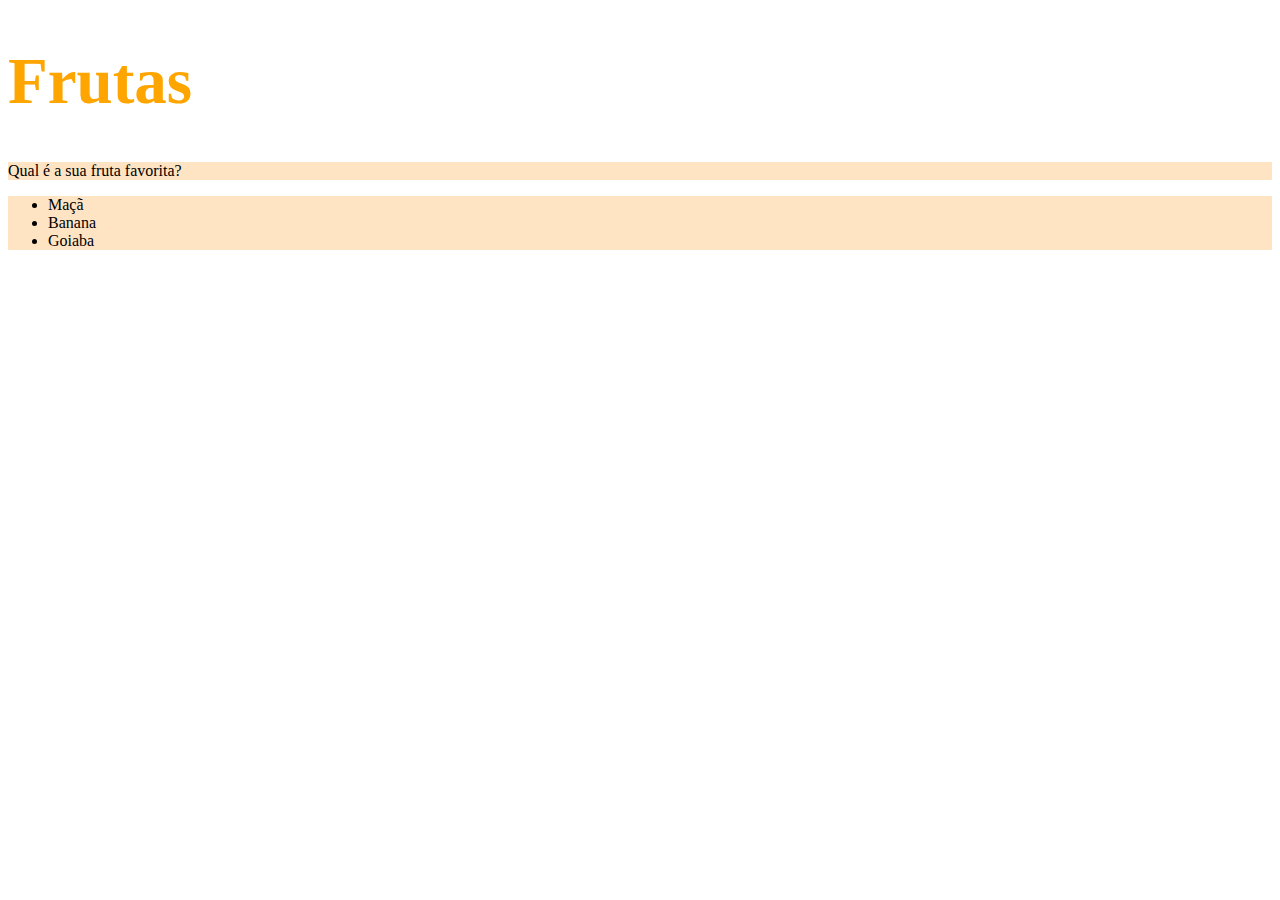
<file: fundamentos/secao-3-intro-html-css/dia-2-html-css-primeirospassosscss/index.html>
<!DOCTYPE html>
<html lang="pt-br">
  <head>
    <meta charset="UTF-8">
    <title>HTML</title>
    <style>
        h1 {
            font-size: 65px;
            color: orange;
        }
        ul {
            background-color: aqua;
        }
        .teste {
            background-color: bisque;
        }
    </style>
  </head>
  <body>
    <h1>Frutas </h1> 
    <p class="teste">Qual é a sua fruta favorita?</p>
    <ul class="teste">
      <li>Maçã</li>
      <li>Banana</li>
      <li>Goiaba</li>
    </ul>
  </body>
</html>
</file>
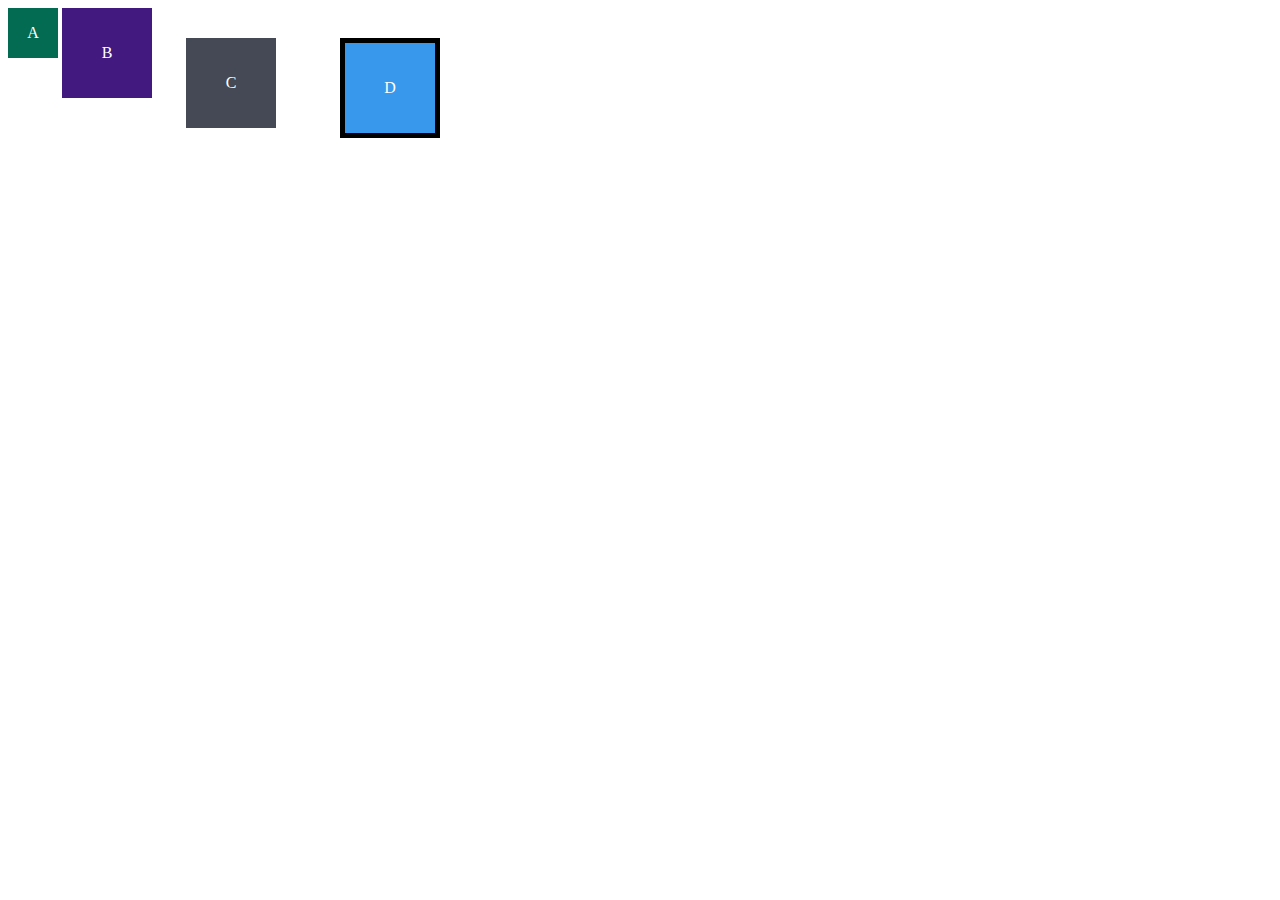
<file: fundamentos/secao-3-intro-html-css/dia-3-html-css-seletores-posicionamento/index.html>
<!DOCTYPE html>
<html lang="pt-br">
<head>
  <meta charset="UTF-8">
  <meta name="viewport" content="width=device-width, initial-scale=1.0">
  <title>Exercício: box model</title>
  <link rel="stylesheet" href="style.css">
</head>
<body>
  <div class="caixa width-and-height" style="background: #036b52">A</div>
  <div class="caixa width-and-height padding" style="background: #41197f;">B</div>
  <div class="caixa width-and-height padding margin" style="background: #444955">C</div>
  <div class="caixa width-and-height padding margin border" style="background: #3898EC">D</div>
</body>
</html>
</file>
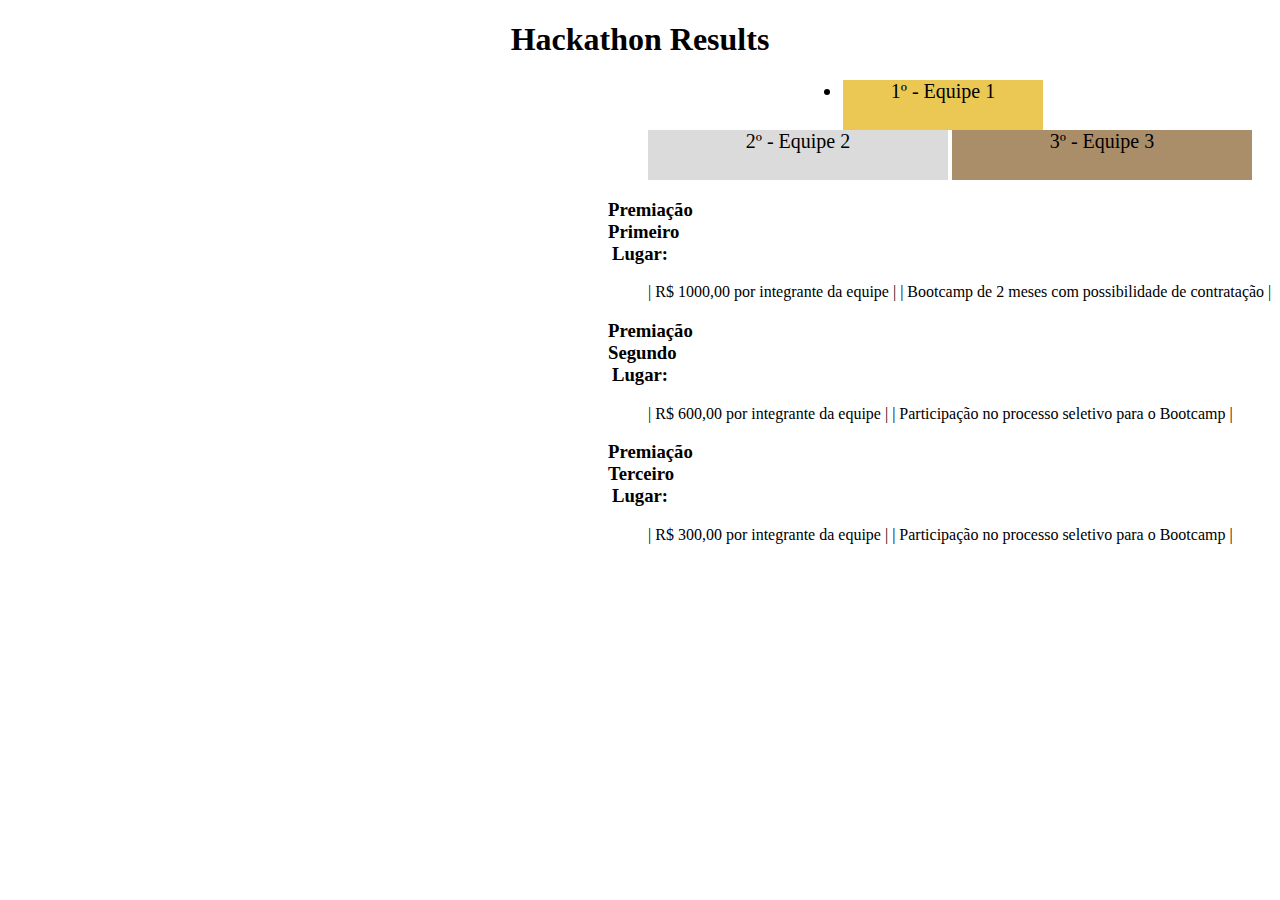
<file: fundamentos/secao-3-intro-html-css/dia-4-html-css-html-semantico/index.html>
<!DOCTYPE html>
<html lang="pt">
  <head>
    <meta charset="UTF-8">
    <meta name="viewport" content="width=device-width, initial-scale=1.0">
    <title>Ranking</title>
    <link rel="stylesheet" href="style.css">
  </head>
  <body>
    <header>
      <h1>Hackathon Results</h1>
    </header>
    <section>
      <ul class="podio">
        <li class="first">1º - Equipe 1</li>
        <li class="second">2º - Equipe 2</li>
        <li class="third">3º - Equipe 3</li>
      </ul>
    </section>
    <section class="posicao">
      <h3>Premiação Primeiro Lugar:</h3>
      <ul class="premio">
        <li>| R$ 1000,00 por integrante da equipe |</li> 
        <li>| Bootcamp de 2 meses com possibilidade de contratação |</li>
      </ul>
      <h3>Premiação Segundo Lugar:</h3>
      <ul class="premio">
        <li>| R$ 600,00 por integrante da equipe |</li>
        <li>| Participação no processo seletivo para o Bootcamp |</li>
      </ul>
      <h3>Premiação Terceiro Lugar:</h3>
      <ul class="premio">
        <li>| R$ 300,00 por integrante da equipe |</li>
        <li>| Participação no processo seletivo para o Bootcamp |</li>
      </ul>
    </section>
  </body>
</html>
</file>
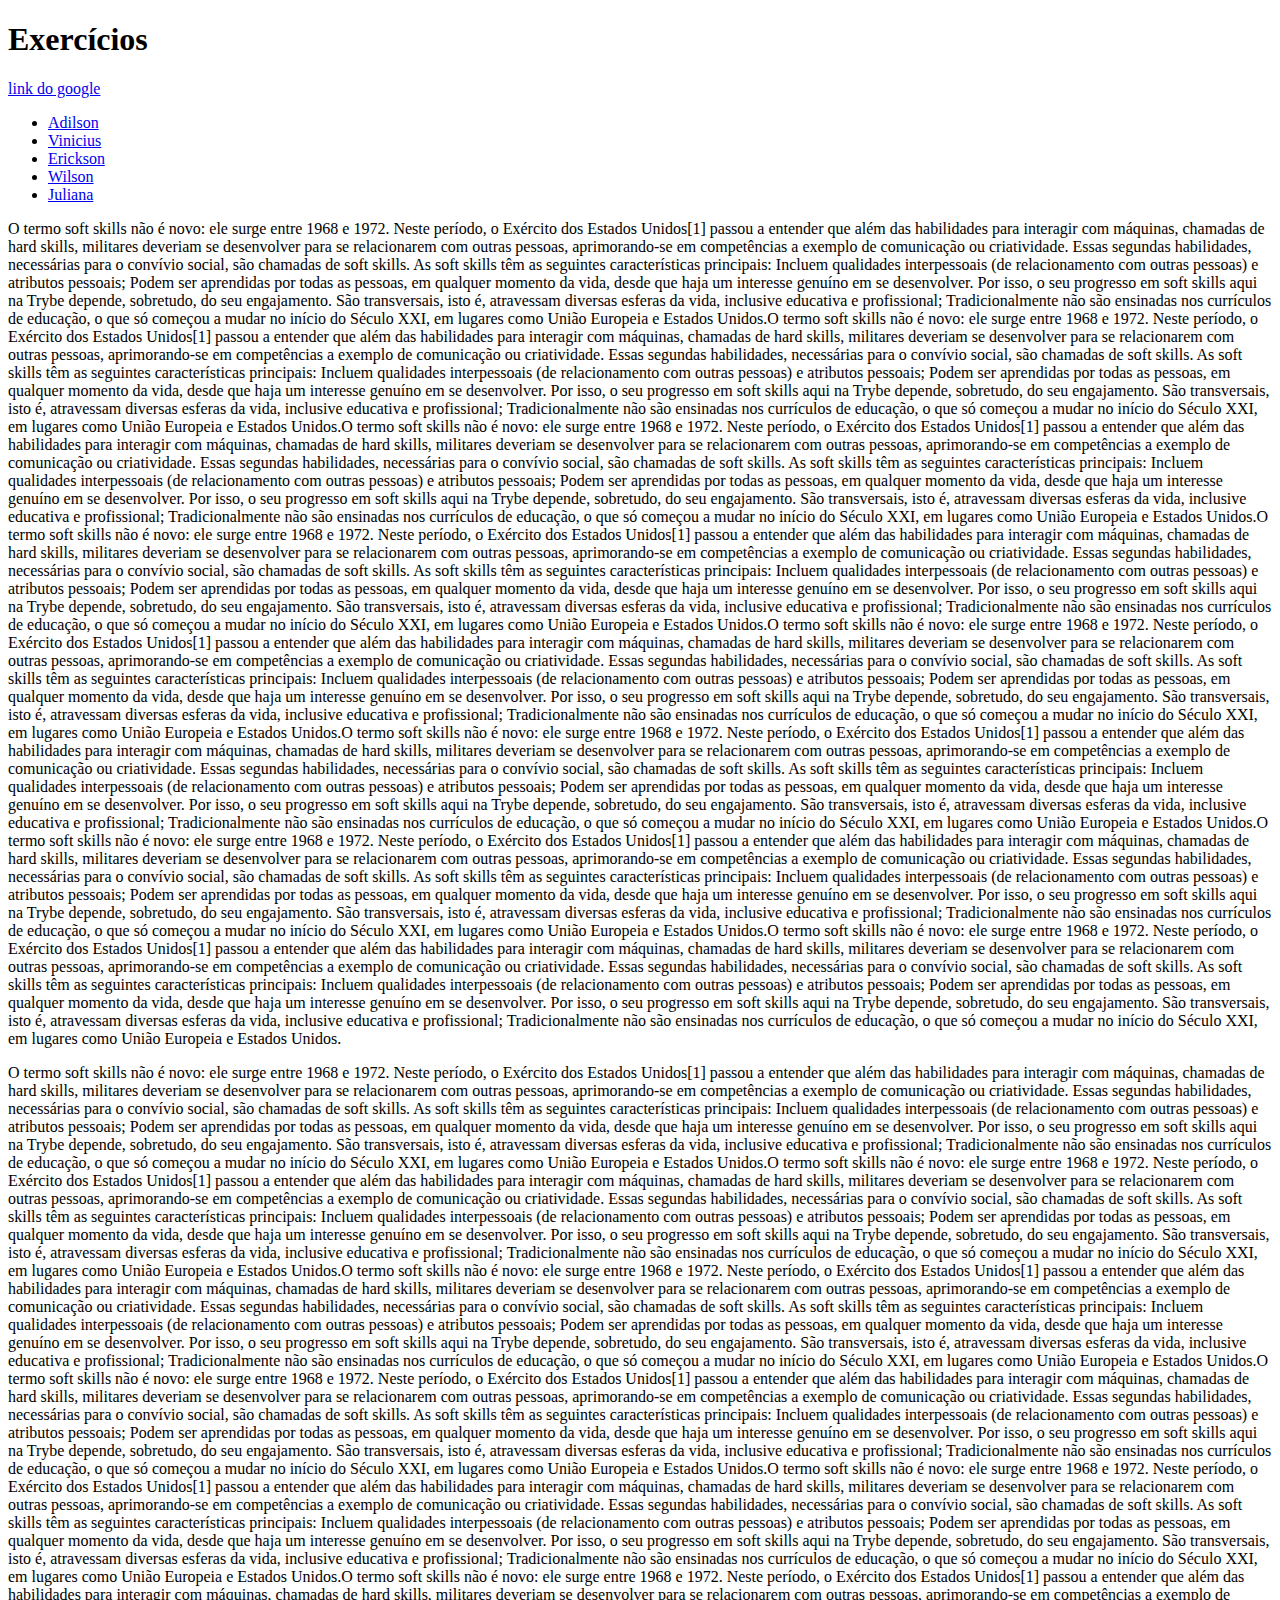
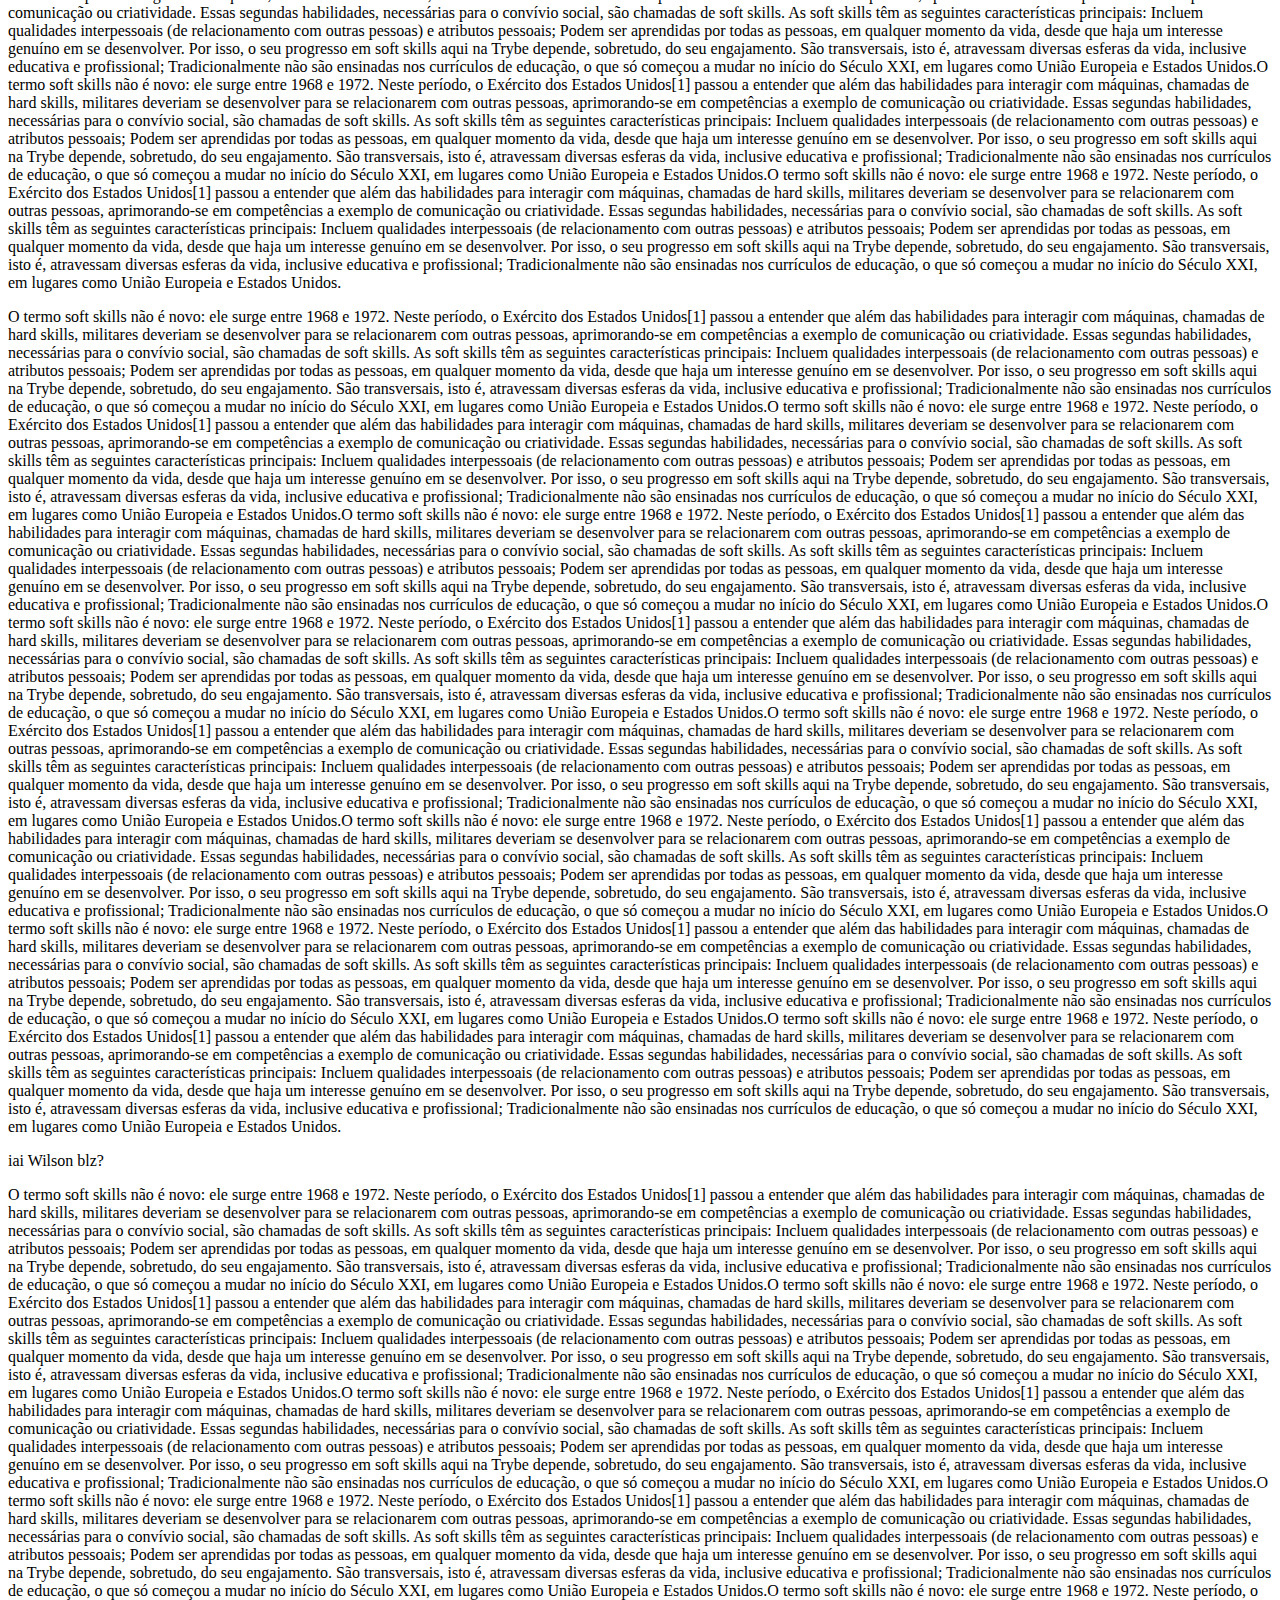
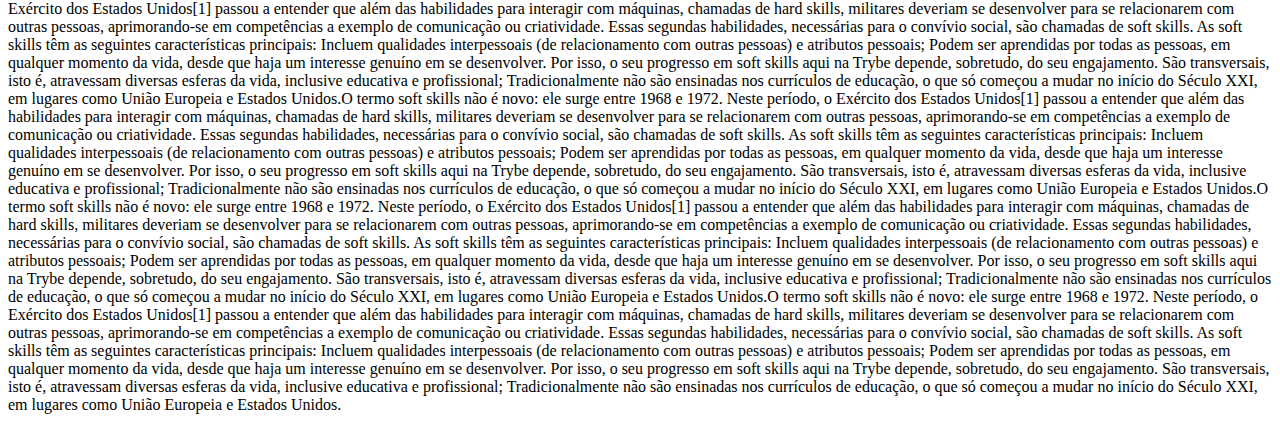
<file: fundamentos/secao-3-intro-html-css/dia-1-html-css-estruturas-de-pagina/index1.html>
<!DOCTYPE html>
<html lang="pt-br">
  <head>
    <meta charset="UTF-8">
    <title>HTML</title>
  </head>
  <body>
    <h1>Exercícios</h1>
    <a href="https://www.google.com/" target="_blank">link do google</a>
      <ul>
        <li><a href="#n1">Adilson</a></li>
        <li><a href="#n2">Vinicius</a></li>
        <li><a href="#n3">Erickson</a></li>
        <li><a href="#n4">Wilson</a></li>
        <li><a href="#n5">Juliana</a></li>
      </ul>
      <p id="n1">O termo soft skills não é novo: ele surge entre 1968 e 1972. Neste período, o Exército dos Estados Unidos[1] passou a entender que além das habilidades para interagir com máquinas, chamadas de hard skills, militares deveriam se desenvolver para se relacionarem com outras pessoas, aprimorando-se em competências a exemplo de comunicação ou criatividade. Essas segundas habilidades, necessárias para o convívio social, são chamadas de soft skills. As soft skills têm as seguintes características principais: Incluem qualidades interpessoais (de relacionamento com outras pessoas) e atributos pessoais; Podem ser aprendidas por todas as pessoas, em qualquer momento da vida, desde que haja um interesse genuíno em se desenvolver. Por isso, o seu progresso em soft skills aqui na Trybe depende, sobretudo, do seu engajamento. São transversais, isto é, atravessam diversas esferas da vida, inclusive educativa e profissional; Tradicionalmente não são ensinadas nos currículos de educação, o que só começou a mudar no início do Século XXI, em lugares como União Europeia e Estados Unidos.O termo soft skills não é novo: ele surge entre 1968 e 1972. Neste período, o Exército dos Estados Unidos[1] passou a entender que além das habilidades para interagir com máquinas, chamadas de hard skills, militares deveriam se desenvolver para se relacionarem com outras pessoas, aprimorando-se em competências a exemplo de comunicação ou criatividade. Essas segundas habilidades, necessárias para o convívio social, são chamadas de soft skills. As soft skills têm as seguintes características principais: Incluem qualidades interpessoais (de relacionamento com outras pessoas) e atributos pessoais; Podem ser aprendidas por todas as pessoas, em qualquer momento da vida, desde que haja um interesse genuíno em se desenvolver. Por isso, o seu progresso em soft skills aqui na Trybe depende, sobretudo, do seu engajamento. São transversais, isto é, atravessam diversas esferas da vida, inclusive educativa e profissional; Tradicionalmente não são ensinadas nos currículos de educação, o que só começou a mudar no início do Século XXI, em lugares como União Europeia e Estados Unidos.O termo soft skills não é novo: ele surge entre 1968 e 1972. Neste período, o Exército dos Estados Unidos[1] passou a entender que além das habilidades para interagir com máquinas, chamadas de hard skills, militares deveriam se desenvolver para se relacionarem com outras pessoas, aprimorando-se em competências a exemplo de comunicação ou criatividade. Essas segundas habilidades, necessárias para o convívio social, são chamadas de soft skills. As soft skills têm as seguintes características principais: Incluem qualidades interpessoais (de relacionamento com outras pessoas) e atributos pessoais; Podem ser aprendidas por todas as pessoas, em qualquer momento da vida, desde que haja um interesse genuíno em se desenvolver. Por isso, o seu progresso em soft skills aqui na Trybe depende, sobretudo, do seu engajamento. São transversais, isto é, atravessam diversas esferas da vida, inclusive educativa e profissional; Tradicionalmente não são ensinadas nos currículos de educação, o que só começou a mudar no início do Século XXI, em lugares como União Europeia e Estados Unidos.O termo soft skills não é novo: ele surge entre 1968 e 1972. Neste período, o Exército dos Estados Unidos[1] passou a entender que além das habilidades para interagir com máquinas, chamadas de hard skills, militares deveriam se desenvolver para se relacionarem com outras pessoas, aprimorando-se em competências a exemplo de comunicação ou criatividade. Essas segundas habilidades, necessárias para o convívio social, são chamadas de soft skills. As soft skills têm as seguintes características principais: Incluem qualidades interpessoais (de relacionamento com outras pessoas) e atributos pessoais; Podem ser aprendidas por todas as pessoas, em qualquer momento da vida, desde que haja um interesse genuíno em se desenvolver. Por isso, o seu progresso em soft skills aqui na Trybe depende, sobretudo, do seu engajamento. São transversais, isto é, atravessam diversas esferas da vida, inclusive educativa e profissional; Tradicionalmente não são ensinadas nos currículos de educação, o que só começou a mudar no início do Século XXI, em lugares como União Europeia e Estados Unidos.O termo soft skills não é novo: ele surge entre 1968 e 1972. Neste período, o Exército dos Estados Unidos[1] passou a entender que além das habilidades para interagir com máquinas, chamadas de hard skills, militares deveriam se desenvolver para se relacionarem com outras pessoas, aprimorando-se em competências a exemplo de comunicação ou criatividade. Essas segundas habilidades, necessárias para o convívio social, são chamadas de soft skills. As soft skills têm as seguintes características principais: Incluem qualidades interpessoais (de relacionamento com outras pessoas) e atributos pessoais; Podem ser aprendidas por todas as pessoas, em qualquer momento da vida, desde que haja um interesse genuíno em se desenvolver. Por isso, o seu progresso em soft skills aqui na Trybe depende, sobretudo, do seu engajamento. São transversais, isto é, atravessam diversas esferas da vida, inclusive educativa e profissional; Tradicionalmente não são ensinadas nos currículos de educação, o que só começou a mudar no início do Século XXI, em lugares como União Europeia e Estados Unidos.O termo soft skills não é novo: ele surge entre 1968 e 1972. Neste período, o Exército dos Estados Unidos[1] passou a entender que além das habilidades para interagir com máquinas, chamadas de hard skills, militares deveriam se desenvolver para se relacionarem com outras pessoas, aprimorando-se em competências a exemplo de comunicação ou criatividade. Essas segundas habilidades, necessárias para o convívio social, são chamadas de soft skills. As soft skills têm as seguintes características principais: Incluem qualidades interpessoais (de relacionamento com outras pessoas) e atributos pessoais; Podem ser aprendidas por todas as pessoas, em qualquer momento da vida, desde que haja um interesse genuíno em se desenvolver. Por isso, o seu progresso em soft skills aqui na Trybe depende, sobretudo, do seu engajamento. São transversais, isto é, atravessam diversas esferas da vida, inclusive educativa e profissional; Tradicionalmente não são ensinadas nos currículos de educação, o que só começou a mudar no início do Século XXI, em lugares como União Europeia e Estados Unidos.O termo soft skills não é novo: ele surge entre 1968 e 1972. Neste período, o Exército dos Estados Unidos[1] passou a entender que além das habilidades para interagir com máquinas, chamadas de hard skills, militares deveriam se desenvolver para se relacionarem com outras pessoas, aprimorando-se em competências a exemplo de comunicação ou criatividade. Essas segundas habilidades, necessárias para o convívio social, são chamadas de soft skills. As soft skills têm as seguintes características principais: Incluem qualidades interpessoais (de relacionamento com outras pessoas) e atributos pessoais; Podem ser aprendidas por todas as pessoas, em qualquer momento da vida, desde que haja um interesse genuíno em se desenvolver. Por isso, o seu progresso em soft skills aqui na Trybe depende, sobretudo, do seu engajamento. São transversais, isto é, atravessam diversas esferas da vida, inclusive educativa e profissional; Tradicionalmente não são ensinadas nos currículos de educação, o que só começou a mudar no início do Século XXI, em lugares como União Europeia e Estados Unidos.O termo soft skills não é novo: ele surge entre 1968 e 1972. Neste período, o Exército dos Estados Unidos[1] passou a entender que além das habilidades para interagir com máquinas, chamadas de hard skills, militares deveriam se desenvolver para se relacionarem com outras pessoas, aprimorando-se em competências a exemplo de comunicação ou criatividade. Essas segundas habilidades, necessárias para o convívio social, são chamadas de soft skills. As soft skills têm as seguintes características principais: Incluem qualidades interpessoais (de relacionamento com outras pessoas) e atributos pessoais; Podem ser aprendidas por todas as pessoas, em qualquer momento da vida, desde que haja um interesse genuíno em se desenvolver. Por isso, o seu progresso em soft skills aqui na Trybe depende, sobretudo, do seu engajamento. São transversais, isto é, atravessam diversas esferas da vida, inclusive educativa e profissional; Tradicionalmente não são ensinadas nos currículos de educação, o que só começou a mudar no início do Século XXI, em lugares como União Europeia e Estados Unidos.</p>
      <p id="n2">O termo soft skills não é novo: ele surge entre 1968 e 1972. Neste período, o Exército dos Estados Unidos[1] passou a entender que além das habilidades para interagir com máquinas, chamadas de hard skills, militares deveriam se desenvolver para se relacionarem com outras pessoas, aprimorando-se em competências a exemplo de comunicação ou criatividade. Essas segundas habilidades, necessárias para o convívio social, são chamadas de soft skills. As soft skills têm as seguintes características principais: Incluem qualidades interpessoais (de relacionamento com outras pessoas) e atributos pessoais; Podem ser aprendidas por todas as pessoas, em qualquer momento da vida, desde que haja um interesse genuíno em se desenvolver. Por isso, o seu progresso em soft skills aqui na Trybe depende, sobretudo, do seu engajamento. São transversais, isto é, atravessam diversas esferas da vida, inclusive educativa e profissional; Tradicionalmente não são ensinadas nos currículos de educação, o que só começou a mudar no início do Século XXI, em lugares como União Europeia e Estados Unidos.O termo soft skills não é novo: ele surge entre 1968 e 1972. Neste período, o Exército dos Estados Unidos[1] passou a entender que além das habilidades para interagir com máquinas, chamadas de hard skills, militares deveriam se desenvolver para se relacionarem com outras pessoas, aprimorando-se em competências a exemplo de comunicação ou criatividade. Essas segundas habilidades, necessárias para o convívio social, são chamadas de soft skills. As soft skills têm as seguintes características principais: Incluem qualidades interpessoais (de relacionamento com outras pessoas) e atributos pessoais; Podem ser aprendidas por todas as pessoas, em qualquer momento da vida, desde que haja um interesse genuíno em se desenvolver. Por isso, o seu progresso em soft skills aqui na Trybe depende, sobretudo, do seu engajamento. São transversais, isto é, atravessam diversas esferas da vida, inclusive educativa e profissional; Tradicionalmente não são ensinadas nos currículos de educação, o que só começou a mudar no início do Século XXI, em lugares como União Europeia e Estados Unidos.O termo soft skills não é novo: ele surge entre 1968 e 1972. Neste período, o Exército dos Estados Unidos[1] passou a entender que além das habilidades para interagir com máquinas, chamadas de hard skills, militares deveriam se desenvolver para se relacionarem com outras pessoas, aprimorando-se em competências a exemplo de comunicação ou criatividade. Essas segundas habilidades, necessárias para o convívio social, são chamadas de soft skills. As soft skills têm as seguintes características principais: Incluem qualidades interpessoais (de relacionamento com outras pessoas) e atributos pessoais; Podem ser aprendidas por todas as pessoas, em qualquer momento da vida, desde que haja um interesse genuíno em se desenvolver. Por isso, o seu progresso em soft skills aqui na Trybe depende, sobretudo, do seu engajamento. São transversais, isto é, atravessam diversas esferas da vida, inclusive educativa e profissional; Tradicionalmente não são ensinadas nos currículos de educação, o que só começou a mudar no início do Século XXI, em lugares como União Europeia e Estados Unidos.O termo soft skills não é novo: ele surge entre 1968 e 1972. Neste período, o Exército dos Estados Unidos[1] passou a entender que além das habilidades para interagir com máquinas, chamadas de hard skills, militares deveriam se desenvolver para se relacionarem com outras pessoas, aprimorando-se em competências a exemplo de comunicação ou criatividade. Essas segundas habilidades, necessárias para o convívio social, são chamadas de soft skills. As soft skills têm as seguintes características principais: Incluem qualidades interpessoais (de relacionamento com outras pessoas) e atributos pessoais; Podem ser aprendidas por todas as pessoas, em qualquer momento da vida, desde que haja um interesse genuíno em se desenvolver. Por isso, o seu progresso em soft skills aqui na Trybe depende, sobretudo, do seu engajamento. São transversais, isto é, atravessam diversas esferas da vida, inclusive educativa e profissional; Tradicionalmente não são ensinadas nos currículos de educação, o que só começou a mudar no início do Século XXI, em lugares como União Europeia e Estados Unidos.O termo soft skills não é novo: ele surge entre 1968 e 1972. Neste período, o Exército dos Estados Unidos[1] passou a entender que além das habilidades para interagir com máquinas, chamadas de hard skills, militares deveriam se desenvolver para se relacionarem com outras pessoas, aprimorando-se em competências a exemplo de comunicação ou criatividade. Essas segundas habilidades, necessárias para o convívio social, são chamadas de soft skills. As soft skills têm as seguintes características principais: Incluem qualidades interpessoais (de relacionamento com outras pessoas) e atributos pessoais; Podem ser aprendidas por todas as pessoas, em qualquer momento da vida, desde que haja um interesse genuíno em se desenvolver. Por isso, o seu progresso em soft skills aqui na Trybe depende, sobretudo, do seu engajamento. São transversais, isto é, atravessam diversas esferas da vida, inclusive educativa e profissional; Tradicionalmente não são ensinadas nos currículos de educação, o que só começou a mudar no início do Século XXI, em lugares como União Europeia e Estados Unidos.O termo soft skills não é novo: ele surge entre 1968 e 1972. Neste período, o Exército dos Estados Unidos[1] passou a entender que além das habilidades para interagir com máquinas, chamadas de hard skills, militares deveriam se desenvolver para se relacionarem com outras pessoas, aprimorando-se em competências a exemplo de comunicação ou criatividade. Essas segundas habilidades, necessárias para o convívio social, são chamadas de soft skills. As soft skills têm as seguintes características principais: Incluem qualidades interpessoais (de relacionamento com outras pessoas) e atributos pessoais; Podem ser aprendidas por todas as pessoas, em qualquer momento da vida, desde que haja um interesse genuíno em se desenvolver. Por isso, o seu progresso em soft skills aqui na Trybe depende, sobretudo, do seu engajamento. São transversais, isto é, atravessam diversas esferas da vida, inclusive educativa e profissional; Tradicionalmente não são ensinadas nos currículos de educação, o que só começou a mudar no início do Século XXI, em lugares como União Europeia e Estados Unidos.O termo soft skills não é novo: ele surge entre 1968 e 1972. Neste período, o Exército dos Estados Unidos[1] passou a entender que além das habilidades para interagir com máquinas, chamadas de hard skills, militares deveriam se desenvolver para se relacionarem com outras pessoas, aprimorando-se em competências a exemplo de comunicação ou criatividade. Essas segundas habilidades, necessárias para o convívio social, são chamadas de soft skills. As soft skills têm as seguintes características principais: Incluem qualidades interpessoais (de relacionamento com outras pessoas) e atributos pessoais; Podem ser aprendidas por todas as pessoas, em qualquer momento da vida, desde que haja um interesse genuíno em se desenvolver. Por isso, o seu progresso em soft skills aqui na Trybe depende, sobretudo, do seu engajamento. São transversais, isto é, atravessam diversas esferas da vida, inclusive educativa e profissional; Tradicionalmente não são ensinadas nos currículos de educação, o que só começou a mudar no início do Século XXI, em lugares como União Europeia e Estados Unidos.O termo soft skills não é novo: ele surge entre 1968 e 1972. Neste período, o Exército dos Estados Unidos[1] passou a entender que além das habilidades para interagir com máquinas, chamadas de hard skills, militares deveriam se desenvolver para se relacionarem com outras pessoas, aprimorando-se em competências a exemplo de comunicação ou criatividade. Essas segundas habilidades, necessárias para o convívio social, são chamadas de soft skills. As soft skills têm as seguintes características principais: Incluem qualidades interpessoais (de relacionamento com outras pessoas) e atributos pessoais; Podem ser aprendidas por todas as pessoas, em qualquer momento da vida, desde que haja um interesse genuíno em se desenvolver. Por isso, o seu progresso em soft skills aqui na Trybe depende, sobretudo, do seu engajamento. São transversais, isto é, atravessam diversas esferas da vida, inclusive educativa e profissional; Tradicionalmente não são ensinadas nos currículos de educação, o que só começou a mudar no início do Século XXI, em lugares como União Europeia e Estados Unidos.</p>
      <p id="n3">O termo soft skills não é novo: ele surge entre 1968 e 1972. Neste período, o Exército dos Estados Unidos[1] passou a entender que além das habilidades para interagir com máquinas, chamadas de hard skills, militares deveriam se desenvolver para se relacionarem com outras pessoas, aprimorando-se em competências a exemplo de comunicação ou criatividade. Essas segundas habilidades, necessárias para o convívio social, são chamadas de soft skills. As soft skills têm as seguintes características principais: Incluem qualidades interpessoais (de relacionamento com outras pessoas) e atributos pessoais; Podem ser aprendidas por todas as pessoas, em qualquer momento da vida, desde que haja um interesse genuíno em se desenvolver. Por isso, o seu progresso em soft skills aqui na Trybe depende, sobretudo, do seu engajamento. São transversais, isto é, atravessam diversas esferas da vida, inclusive educativa e profissional; Tradicionalmente não são ensinadas nos currículos de educação, o que só começou a mudar no início do Século XXI, em lugares como União Europeia e Estados Unidos.O termo soft skills não é novo: ele surge entre 1968 e 1972. Neste período, o Exército dos Estados Unidos[1] passou a entender que além das habilidades para interagir com máquinas, chamadas de hard skills, militares deveriam se desenvolver para se relacionarem com outras pessoas, aprimorando-se em competências a exemplo de comunicação ou criatividade. Essas segundas habilidades, necessárias para o convívio social, são chamadas de soft skills. As soft skills têm as seguintes características principais: Incluem qualidades interpessoais (de relacionamento com outras pessoas) e atributos pessoais; Podem ser aprendidas por todas as pessoas, em qualquer momento da vida, desde que haja um interesse genuíno em se desenvolver. Por isso, o seu progresso em soft skills aqui na Trybe depende, sobretudo, do seu engajamento. São transversais, isto é, atravessam diversas esferas da vida, inclusive educativa e profissional; Tradicionalmente não são ensinadas nos currículos de educação, o que só começou a mudar no início do Século XXI, em lugares como União Europeia e Estados Unidos.O termo soft skills não é novo: ele surge entre 1968 e 1972. Neste período, o Exército dos Estados Unidos[1] passou a entender que além das habilidades para interagir com máquinas, chamadas de hard skills, militares deveriam se desenvolver para se relacionarem com outras pessoas, aprimorando-se em competências a exemplo de comunicação ou criatividade. Essas segundas habilidades, necessárias para o convívio social, são chamadas de soft skills. As soft skills têm as seguintes características principais: Incluem qualidades interpessoais (de relacionamento com outras pessoas) e atributos pessoais; Podem ser aprendidas por todas as pessoas, em qualquer momento da vida, desde que haja um interesse genuíno em se desenvolver. Por isso, o seu progresso em soft skills aqui na Trybe depende, sobretudo, do seu engajamento. São transversais, isto é, atravessam diversas esferas da vida, inclusive educativa e profissional; Tradicionalmente não são ensinadas nos currículos de educação, o que só começou a mudar no início do Século XXI, em lugares como União Europeia e Estados Unidos.O termo soft skills não é novo: ele surge entre 1968 e 1972. Neste período, o Exército dos Estados Unidos[1] passou a entender que além das habilidades para interagir com máquinas, chamadas de hard skills, militares deveriam se desenvolver para se relacionarem com outras pessoas, aprimorando-se em competências a exemplo de comunicação ou criatividade. Essas segundas habilidades, necessárias para o convívio social, são chamadas de soft skills. As soft skills têm as seguintes características principais: Incluem qualidades interpessoais (de relacionamento com outras pessoas) e atributos pessoais; Podem ser aprendidas por todas as pessoas, em qualquer momento da vida, desde que haja um interesse genuíno em se desenvolver. Por isso, o seu progresso em soft skills aqui na Trybe depende, sobretudo, do seu engajamento. São transversais, isto é, atravessam diversas esferas da vida, inclusive educativa e profissional; Tradicionalmente não são ensinadas nos currículos de educação, o que só começou a mudar no início do Século XXI, em lugares como União Europeia e Estados Unidos.O termo soft skills não é novo: ele surge entre 1968 e 1972. Neste período, o Exército dos Estados Unidos[1] passou a entender que além das habilidades para interagir com máquinas, chamadas de hard skills, militares deveriam se desenvolver para se relacionarem com outras pessoas, aprimorando-se em competências a exemplo de comunicação ou criatividade. Essas segundas habilidades, necessárias para o convívio social, são chamadas de soft skills. As soft skills têm as seguintes características principais: Incluem qualidades interpessoais (de relacionamento com outras pessoas) e atributos pessoais; Podem ser aprendidas por todas as pessoas, em qualquer momento da vida, desde que haja um interesse genuíno em se desenvolver. Por isso, o seu progresso em soft skills aqui na Trybe depende, sobretudo, do seu engajamento. São transversais, isto é, atravessam diversas esferas da vida, inclusive educativa e profissional; Tradicionalmente não são ensinadas nos currículos de educação, o que só começou a mudar no início do Século XXI, em lugares como União Europeia e Estados Unidos.O termo soft skills não é novo: ele surge entre 1968 e 1972. Neste período, o Exército dos Estados Unidos[1] passou a entender que além das habilidades para interagir com máquinas, chamadas de hard skills, militares deveriam se desenvolver para se relacionarem com outras pessoas, aprimorando-se em competências a exemplo de comunicação ou criatividade. Essas segundas habilidades, necessárias para o convívio social, são chamadas de soft skills. As soft skills têm as seguintes características principais: Incluem qualidades interpessoais (de relacionamento com outras pessoas) e atributos pessoais; Podem ser aprendidas por todas as pessoas, em qualquer momento da vida, desde que haja um interesse genuíno em se desenvolver. Por isso, o seu progresso em soft skills aqui na Trybe depende, sobretudo, do seu engajamento. São transversais, isto é, atravessam diversas esferas da vida, inclusive educativa e profissional; Tradicionalmente não são ensinadas nos currículos de educação, o que só começou a mudar no início do Século XXI, em lugares como União Europeia e Estados Unidos.O termo soft skills não é novo: ele surge entre 1968 e 1972. Neste período, o Exército dos Estados Unidos[1] passou a entender que além das habilidades para interagir com máquinas, chamadas de hard skills, militares deveriam se desenvolver para se relacionarem com outras pessoas, aprimorando-se em competências a exemplo de comunicação ou criatividade. Essas segundas habilidades, necessárias para o convívio social, são chamadas de soft skills. As soft skills têm as seguintes características principais: Incluem qualidades interpessoais (de relacionamento com outras pessoas) e atributos pessoais; Podem ser aprendidas por todas as pessoas, em qualquer momento da vida, desde que haja um interesse genuíno em se desenvolver. Por isso, o seu progresso em soft skills aqui na Trybe depende, sobretudo, do seu engajamento. São transversais, isto é, atravessam diversas esferas da vida, inclusive educativa e profissional; Tradicionalmente não são ensinadas nos currículos de educação, o que só começou a mudar no início do Século XXI, em lugares como União Europeia e Estados Unidos.O termo soft skills não é novo: ele surge entre 1968 e 1972. Neste período, o Exército dos Estados Unidos[1] passou a entender que além das habilidades para interagir com máquinas, chamadas de hard skills, militares deveriam se desenvolver para se relacionarem com outras pessoas, aprimorando-se em competências a exemplo de comunicação ou criatividade. Essas segundas habilidades, necessárias para o convívio social, são chamadas de soft skills. As soft skills têm as seguintes características principais: Incluem qualidades interpessoais (de relacionamento com outras pessoas) e atributos pessoais; Podem ser aprendidas por todas as pessoas, em qualquer momento da vida, desde que haja um interesse genuíno em se desenvolver. Por isso, o seu progresso em soft skills aqui na Trybe depende, sobretudo, do seu engajamento. São transversais, isto é, atravessam diversas esferas da vida, inclusive educativa e profissional; Tradicionalmente não são ensinadas nos currículos de educação, o que só começou a mudar no início do Século XXI, em lugares como União Europeia e Estados Unidos.</p>
      <p id="n4">iai Wilson blz?</p>
      <p id="n5">O termo soft skills não é novo: ele surge entre 1968 e 1972. Neste período, o Exército dos Estados Unidos[1] passou a entender que além das habilidades para interagir com máquinas, chamadas de hard skills, militares deveriam se desenvolver para se relacionarem com outras pessoas, aprimorando-se em competências a exemplo de comunicação ou criatividade.

        Essas segundas habilidades, necessárias para o convívio social, são chamadas de soft skills.
        
        As soft skills têm as seguintes características principais:
        
        Incluem qualidades interpessoais (de relacionamento com outras pessoas) e atributos pessoais;
        Podem ser aprendidas por todas as pessoas, em qualquer momento da vida, desde que haja um interesse genuíno em se desenvolver. Por isso, o seu progresso em soft skills aqui na Trybe depende, sobretudo, do seu engajamento.
        São transversais, isto é, atravessam diversas esferas da vida, inclusive educativa e profissional;
        Tradicionalmente não são ensinadas nos currículos de educação, o que só começou a mudar no início do Século XXI, em lugares como União Europeia e Estados Unidos.O termo soft skills não é novo: ele surge entre 1968 e 1972. Neste período, o Exército dos Estados Unidos[1] passou a entender que além das habilidades para interagir com máquinas, chamadas de hard skills, militares deveriam se desenvolver para se relacionarem com outras pessoas, aprimorando-se em competências a exemplo de comunicação ou criatividade.

        Essas segundas habilidades, necessárias para o convívio social, são chamadas de soft skills.
        
        As soft skills têm as seguintes características principais:
        
        Incluem qualidades interpessoais (de relacionamento com outras pessoas) e atributos pessoais;
        Podem ser aprendidas por todas as pessoas, em qualquer momento da vida, desde que haja um interesse genuíno em se desenvolver. Por isso, o seu progresso em soft skills aqui na Trybe depende, sobretudo, do seu engajamento.
        São transversais, isto é, atravessam diversas esferas da vida, inclusive educativa e profissional;
        Tradicionalmente não são ensinadas nos currículos de educação, o que só começou a mudar no início do Século XXI, em lugares como União Europeia e Estados Unidos.O termo soft skills não é novo: ele surge entre 1968 e 1972. Neste período, o Exército dos Estados Unidos[1] passou a entender que além das habilidades para interagir com máquinas, chamadas de hard skills, militares deveriam se desenvolver para se relacionarem com outras pessoas, aprimorando-se em competências a exemplo de comunicação ou criatividade.

        Essas segundas habilidades, necessárias para o convívio social, são chamadas de soft skills.
        
        As soft skills têm as seguintes características principais:
        
        Incluem qualidades interpessoais (de relacionamento com outras pessoas) e atributos pessoais;
        Podem ser aprendidas por todas as pessoas, em qualquer momento da vida, desde que haja um interesse genuíno em se desenvolver. Por isso, o seu progresso em soft skills aqui na Trybe depende, sobretudo, do seu engajamento.
        São transversais, isto é, atravessam diversas esferas da vida, inclusive educativa e profissional;
        Tradicionalmente não são ensinadas nos currículos de educação, o que só começou a mudar no início do Século XXI, em lugares como União Europeia e Estados Unidos.O termo soft skills não é novo: ele surge entre 1968 e 1972. Neste período, o Exército dos Estados Unidos[1] passou a entender que além das habilidades para interagir com máquinas, chamadas de hard skills, militares deveriam se desenvolver para se relacionarem com outras pessoas, aprimorando-se em competências a exemplo de comunicação ou criatividade.

        Essas segundas habilidades, necessárias para o convívio social, são chamadas de soft skills.
        
        As soft skills têm as seguintes características principais:
        
        Incluem qualidades interpessoais (de relacionamento com outras pessoas) e atributos pessoais;
        Podem ser aprendidas por todas as pessoas, em qualquer momento da vida, desde que haja um interesse genuíno em se desenvolver. Por isso, o seu progresso em soft skills aqui na Trybe depende, sobretudo, do seu engajamento.
        São transversais, isto é, atravessam diversas esferas da vida, inclusive educativa e profissional;
        Tradicionalmente não são ensinadas nos currículos de educação, o que só começou a mudar no início do Século XXI, em lugares como União Europeia e Estados Unidos.O termo soft skills não é novo: ele surge entre 1968 e 1972. Neste período, o Exército dos Estados Unidos[1] passou a entender que além das habilidades para interagir com máquinas, chamadas de hard skills, militares deveriam se desenvolver para se relacionarem com outras pessoas, aprimorando-se em competências a exemplo de comunicação ou criatividade.

        Essas segundas habilidades, necessárias para o convívio social, são chamadas de soft skills.
        
        As soft skills têm as seguintes características principais:
        
        Incluem qualidades interpessoais (de relacionamento com outras pessoas) e atributos pessoais;
        Podem ser aprendidas por todas as pessoas, em qualquer momento da vida, desde que haja um interesse genuíno em se desenvolver. Por isso, o seu progresso em soft skills aqui na Trybe depende, sobretudo, do seu engajamento.
        São transversais, isto é, atravessam diversas esferas da vida, inclusive educativa e profissional;
        Tradicionalmente não são ensinadas nos currículos de educação, o que só começou a mudar no início do Século XXI, em lugares como União Europeia e Estados Unidos.O termo soft skills não é novo: ele surge entre 1968 e 1972. Neste período, o Exército dos Estados Unidos[1] passou a entender que além das habilidades para interagir com máquinas, chamadas de hard skills, militares deveriam se desenvolver para se relacionarem com outras pessoas, aprimorando-se em competências a exemplo de comunicação ou criatividade.

        Essas segundas habilidades, necessárias para o convívio social, são chamadas de soft skills.
        
        As soft skills têm as seguintes características principais:
        
        Incluem qualidades interpessoais (de relacionamento com outras pessoas) e atributos pessoais;
        Podem ser aprendidas por todas as pessoas, em qualquer momento da vida, desde que haja um interesse genuíno em se desenvolver. Por isso, o seu progresso em soft skills aqui na Trybe depende, sobretudo, do seu engajamento.
        São transversais, isto é, atravessam diversas esferas da vida, inclusive educativa e profissional;
        Tradicionalmente não são ensinadas nos currículos de educação, o que só começou a mudar no início do Século XXI, em lugares como União Europeia e Estados Unidos.O termo soft skills não é novo: ele surge entre 1968 e 1972. Neste período, o Exército dos Estados Unidos[1] passou a entender que além das habilidades para interagir com máquinas, chamadas de hard skills, militares deveriam se desenvolver para se relacionarem com outras pessoas, aprimorando-se em competências a exemplo de comunicação ou criatividade.

        Essas segundas habilidades, necessárias para o convívio social, são chamadas de soft skills.
        
        As soft skills têm as seguintes características principais:
        
        Incluem qualidades interpessoais (de relacionamento com outras pessoas) e atributos pessoais;
        Podem ser aprendidas por todas as pessoas, em qualquer momento da vida, desde que haja um interesse genuíno em se desenvolver. Por isso, o seu progresso em soft skills aqui na Trybe depende, sobretudo, do seu engajamento.
        São transversais, isto é, atravessam diversas esferas da vida, inclusive educativa e profissional;
        Tradicionalmente não são ensinadas nos currículos de educação, o que só começou a mudar no início do Século XXI, em lugares como União Europeia e Estados Unidos.O termo soft skills não é novo: ele surge entre 1968 e 1972. Neste período, o Exército dos Estados Unidos[1] passou a entender que além das habilidades para interagir com máquinas, chamadas de hard skills, militares deveriam se desenvolver para se relacionarem com outras pessoas, aprimorando-se em competências a exemplo de comunicação ou criatividade.

        Essas segundas habilidades, necessárias para o convívio social, são chamadas de soft skills.
        
        As soft skills têm as seguintes características principais:
        
        Incluem qualidades interpessoais (de relacionamento com outras pessoas) e atributos pessoais;
        Podem ser aprendidas por todas as pessoas, em qualquer momento da vida, desde que haja um interesse genuíno em se desenvolver. Por isso, o seu progresso em soft skills aqui na Trybe depende, sobretudo, do seu engajamento.
        São transversais, isto é, atravessam diversas esferas da vida, inclusive educativa e profissional;
        Tradicionalmente não são ensinadas nos currículos de educação, o que só começou a mudar no início do Século XXI, em lugares como União Europeia e Estados Unidos.
</html>
</file>
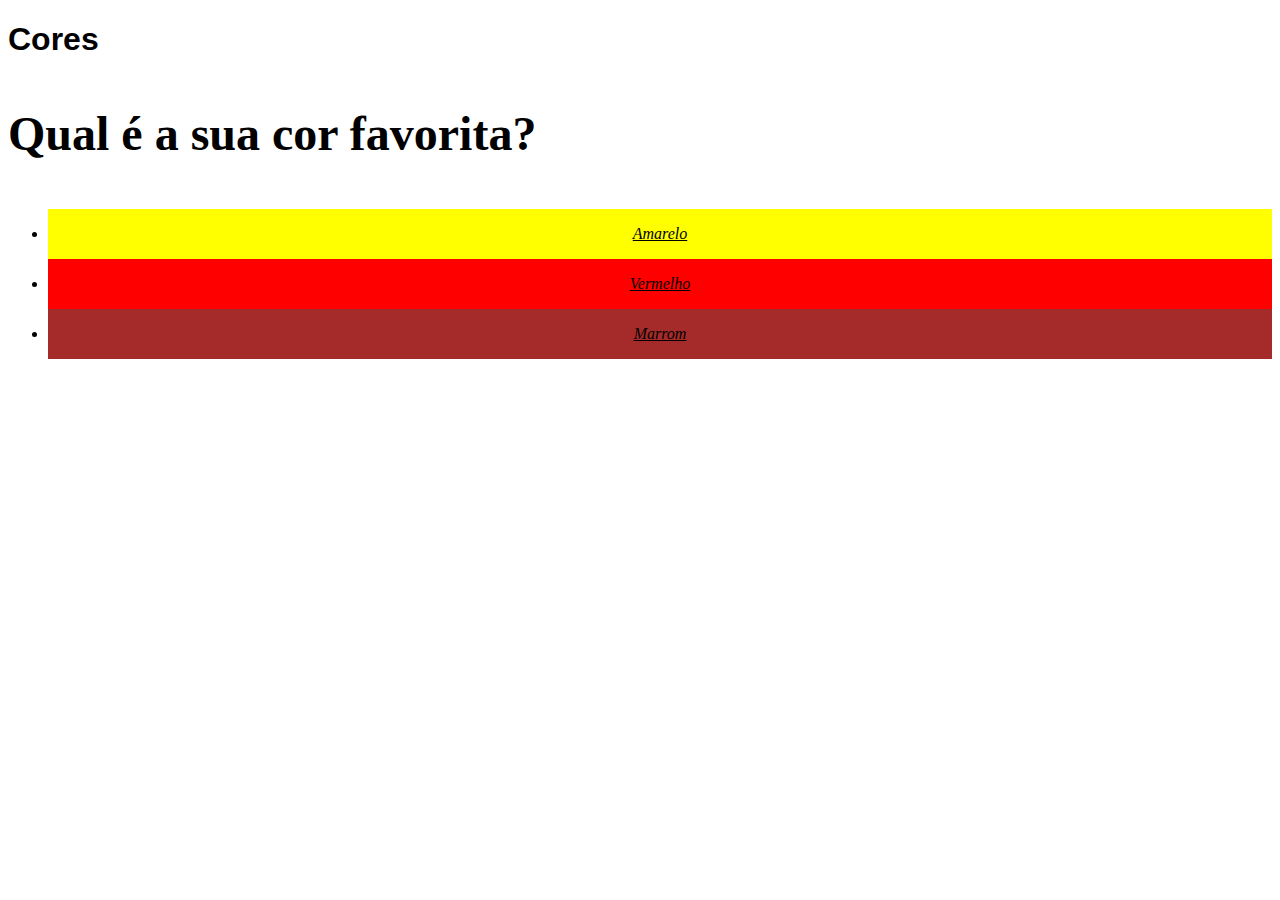
<file: fundamentos/secao-3-intro-html-css/dia-2-html-css-primeirospassosscss/index1.html>
<!DOCTYPE html>
<html lang="pt-br">
  <head>
    <meta charset="UTF-8">
    <title>HTML</title>
    <style>
        h1 {
            font-family: sans-serif;
        }
        p {
            font-weight: 600;
            font-size: 3em;
        }
        body {
            font-size: 16px;
        }
        ul {
            font-style: italic;
            line-height: 50px;
            text-align: center;
            text-decoration: underline;
        }
        #cor1 {background-color: yellow;}
        #cor2 {background-color: red;}
        #cor3 {background-color: brown;}
    </style>
  </head>
  <body>
    <h1>Cores</h1>
    <p>Qual é a sua cor favorita?</p>
    <ul>
      <li id="cor1">Amarelo</li>
      <li id="cor2">Vermelho</li>
      <li id="cor3">Marrom</li>
    </ul>
  </body>
</html>
</file>
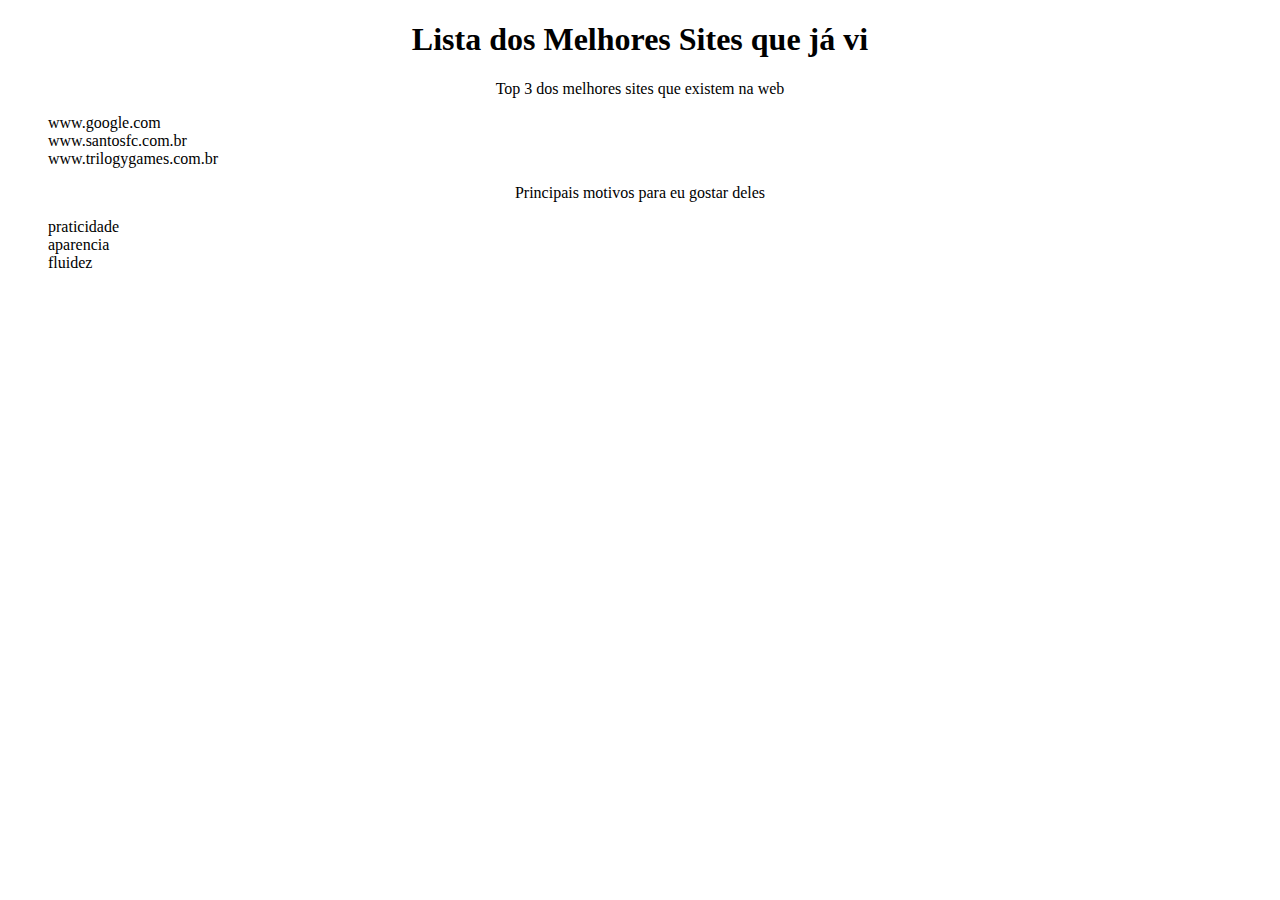
<file: fundamentos/secao-3-intro-html-css/dia-3-html-css-seletores-posicionamento/index2.html>
<!DOCTYPE html>
<html lang="pt-br">
  <head>
    <meta charset="UTF-8">
    <title>Agrupando Seletores</title>
    <link rel="stylesheet" href="style2.css">
  </head>
  <body>
    <h1>Lista dos Melhores Sites que já vi</h1>
    <p>Top 3 dos melhores sites que existem na web</p>
    <ol>
        <li>www.google.com</li>
        <li>www.santosfc.com.br</li>
        <li>www.trilogygames.com.br</li>
    </ol>
    <p>Principais motivos para eu gostar deles</p>
    <ul>
        <li>praticidade</li>
        <li>aparencia</li>
        <li>fluidez</li>
    </ul>
  </body>
</html>
</file>
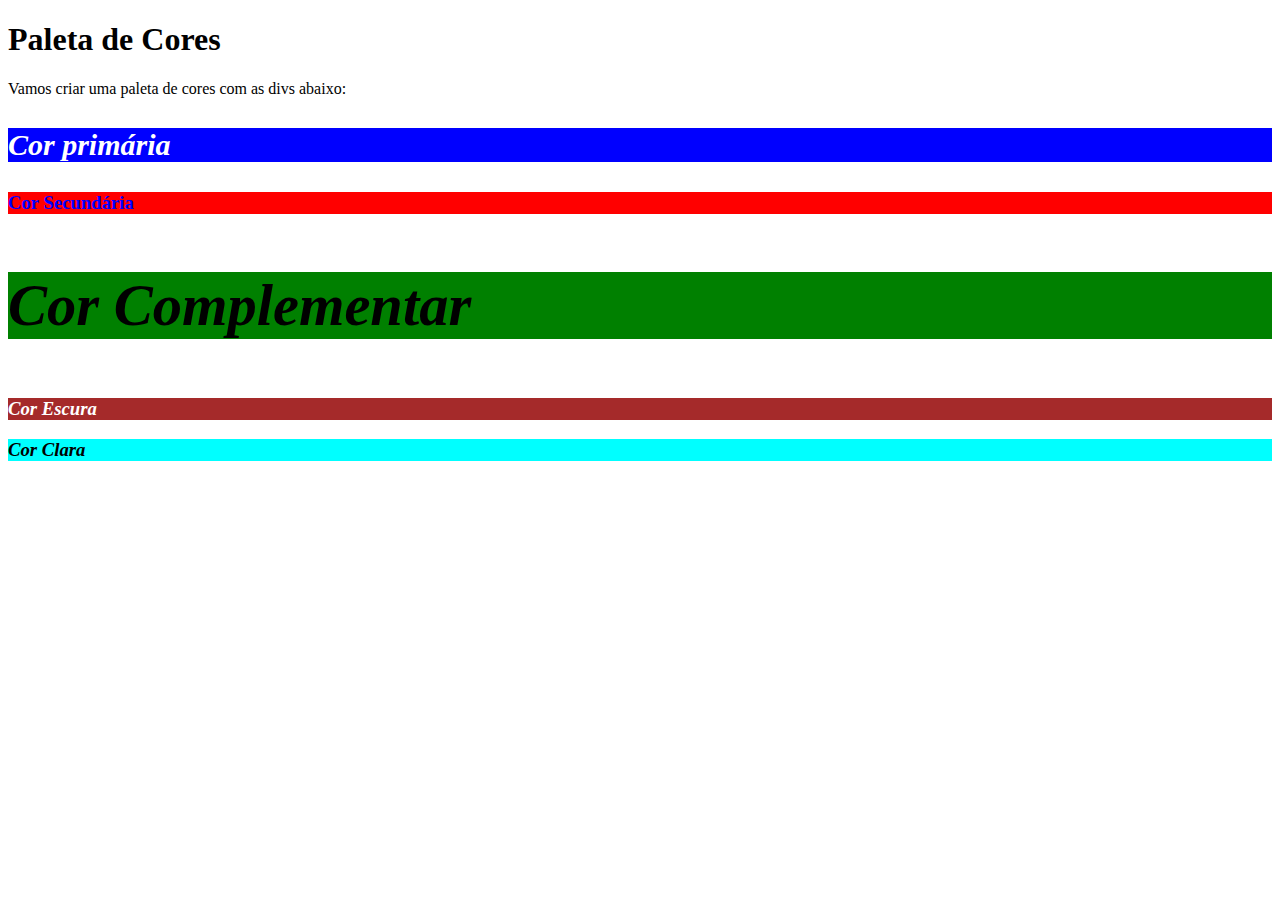
<file: fundamentos/secao-3-intro-html-css/dia-3-html-css-seletores-posicionamento/index3.html>
<!DOCTYPE html>
<html lang="pt-br">
<head>
  <meta charset="UTF-8">
  <title>Pseudo-classes</title>
  <link rel="stylesheet" href="style3.css">
</head>
<body>
  <h1>Paleta de Cores</h1>
  <p>Vamos criar uma paleta de cores com as divs abaixo:</p>
  <div>
    <h3>Cor primária</h3>
  </div>
  <div>
    <h3>Cor Secundária</h3>
  </div>
  <div>
    <h3>Cor Complementar</h3>
  </div>
  <div>
    <h3>Cor Escura</h3>
  </div>
  <div>
    <h3>Cor Clara</h3>
  </div>
</body>
</html>
</file>
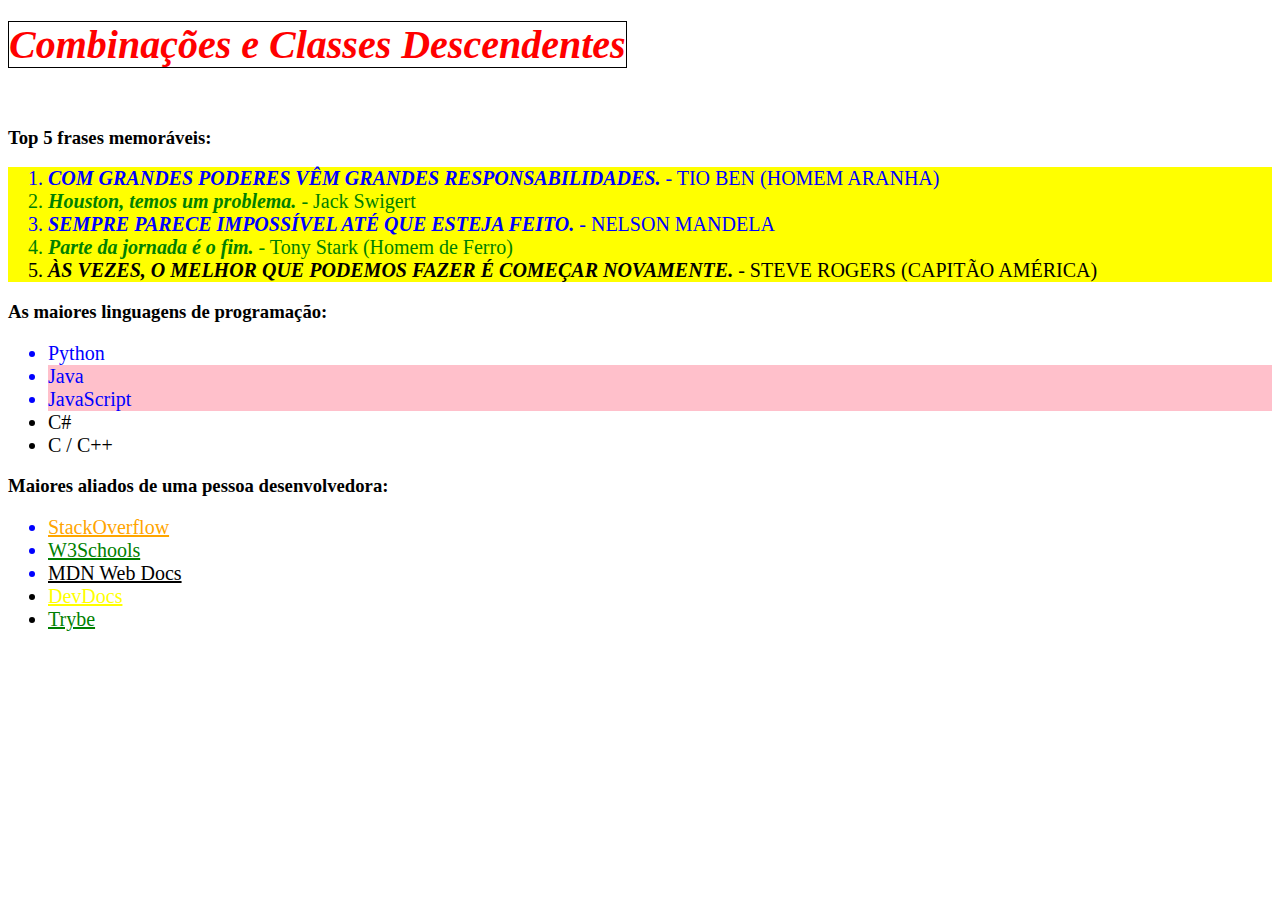
<file: fundamentos/secao-3-intro-html-css/dia-3-html-css-seletores-posicionamento/index4.html>
<!DOCTYPE html>
<html lang="pt-br">
  <head>
    <meta charset="UTF-8">
    <link rel="stylesheet" href="style4.css">
    <title>#GoTrybe</title>
  </head>
  <body>
    <h1><em>Combinações e Classes Descendentes</em></h1>
    <br />
    <h3>Top 5 frases memoráveis:</h3>
    <ol>
      <li><em>Com grandes poderes vêm grandes responsabilidades.</em> - Tio Ben (Homem Aranha)</li>
      <li><em>Houston, temos um problema.</em> - Jack Swigert</li>
      <li><em>Sempre parece impossível até que esteja feito.</em> - Nelson Mandela</li>
      <li><em>Parte da jornada é o fim.</em> - Tony Stark (Homem de Ferro)</li>
      <li><em>Às vezes, o melhor que podemos fazer é começar novamente.</em> - Steve Rogers (Capitão América)</li>
    </ol>
    <h3> As maiores linguagens de programação:</h3>
    <ul>
      <li>Python</li>
      <li class="pink-bg">Java</li>
      <li class="pink-bg">JavaScript</li>
      <li>C#</li>
      <li>C / C++</li>
    </ul>
    <h3>Maiores aliados de uma pessoa desenvolvedora:</h3>
    <ul id="aliados">
      <li>
        <a href="https://pt.stackoverflow.com/" target="_blank">StackOverflow</a>
      </li>
      <li>
        <a href="https://www.w3schools.com/" target="_blank">W3Schools</a>
      </li>
      <li>
        <a href="https://developer.mozilla.org/pt-BR/" target="_blank">MDN Web Docs</a>
      </li>
      <li>
        <a href="https://devdocs.io/" target="_blank">DevDocs</a>
      </li>
      <li>
        <a href="https://app.betrybe.com/" target="_blank">Trybe</a>
      </li>
    </ul>
  </body>
</html>
</file>
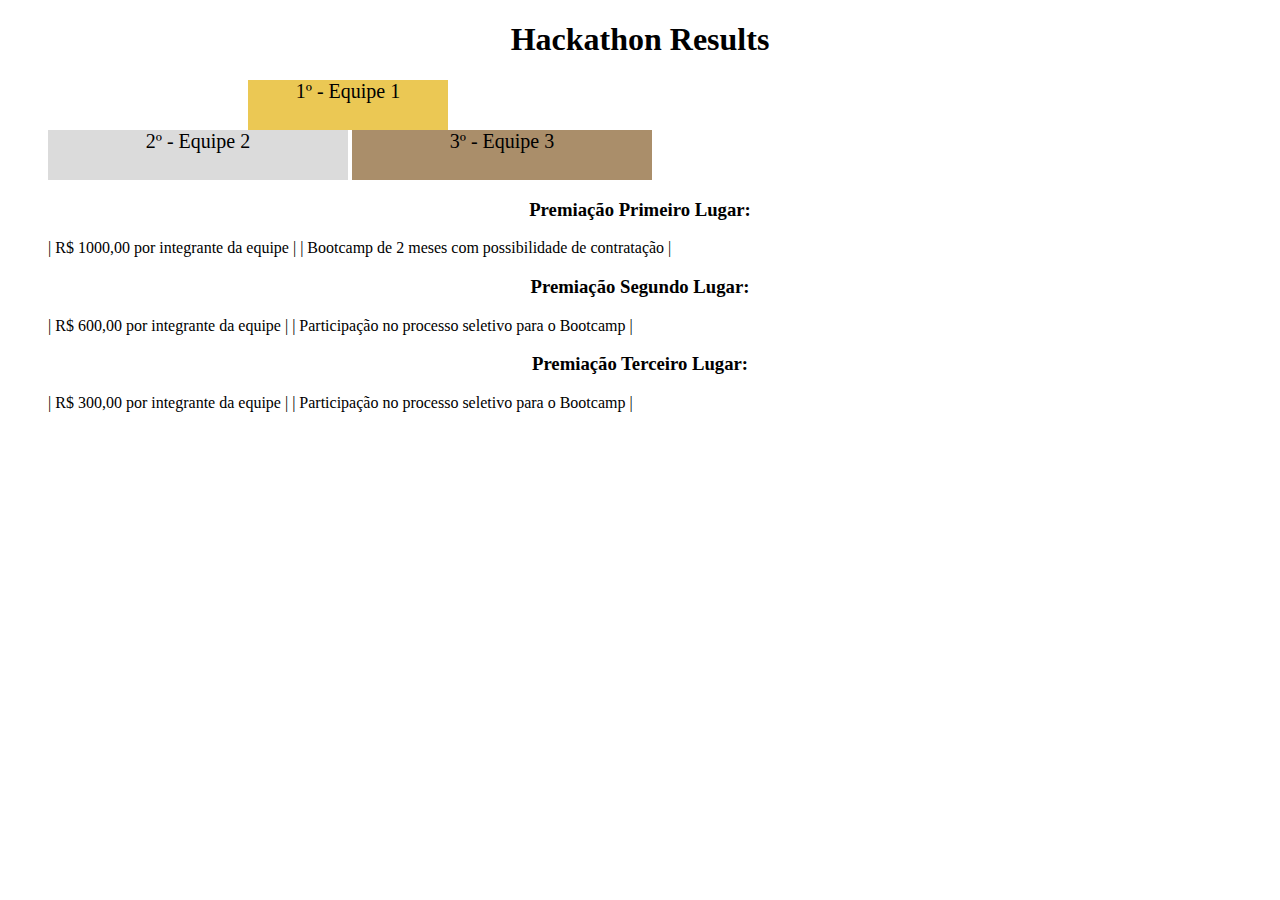
<file: fundamentos/secao-3-intro-html-css/dia-4-html-css-html-semantico/teste1.html>
<!DOCTYPE html>
<html lang="pt">
<head>
  <meta charset="UTF-8">
  <meta name="viewport" content="width=device-width, initial-scale=1.0">
  <title>Ranking</title>
  <style>
    h1 {
      text-align: center;
    }

    .first {
      background-color: rgb(235, 200, 84);
      font-size: 20px;
      height: 50px;
      text-align: center;
      width: 200px;
      /* Resposta */
      display: block;
      margin-left: 200px;
    }

    .second {
      background-color: rgb(219, 219, 219);
      font-size: 20px;
      height: 50px;
      text-align: center;
      width: 300px;
      /* Resposta */
      display: inline-block;
    }

    .third {
      background-color: rgb(170, 142, 106);
      font-size: 20px;
      height: 50px;
      text-align: center;
      width: 300px;
      /* Resposta */
      display: inline-block;
    }

    li {
      display: inline-block;
    }

    /* Resposta */
    h3 {
      text-align: center;
    }
  </style>
</head>

<body>
  <header>
    <h1>Hackathon Results</h1>
  </header>
  <section>
    <ul>
      <li class="first">1º - Equipe 1</li>
      <li class="second">2º - Equipe 2</li>
      <li class="third">3º - Equipe 3</li>
    </ul>
  </section>
  <section>
    <h3>Premiação Primeiro Lugar:</h3>
    <ul>
      <li>| R$ 1000,00 por integrante da equipe |</li>
      <li>| Bootcamp de 2 meses com possibilidade de contratação |</li>
    </ul>
    <h3>Premiação Segundo Lugar:</h3>
    <ul>
      <li>| R$ 600,00 por integrante da equipe |</li>
      <li>| Participação no processo seletivo para o Bootcamp |</li>
    </ul>
    <h3>Premiação Terceiro Lugar:</h3>
    <ul>
      <li>| R$ 300,00 por integrante da equipe |</li>
      <li>| Participação no processo seletivo para o Bootcamp |</li>
    </ul>
  </section>
</body>
</html>
</file>
<file: fundamentos/secao-3-intro-html-css/dia-3-html-css-seletores-posicionamento/style.css>
.caixa {
    color: white;
    display: inline-block;
    line-height: 50px;
    text-align: center;
    vertical-align: top;
  }
  
  .width-and-height {
    height: 50px;
    width: 50px;
  }
  
  /* insira na classe abaixo um padding de 20px para aplicá-lo aos itens B, C e D */
  .padding {
    padding: 20px;
  
  }
  
  /* insira na classe abaixo uma margem de 30px para aplicá-la aos itens C e D */
  .margin {
  
    margin: 30px;
  }
  
  /* insira na classe abaixo uma borda com valor '5px solid black' para aplicá-la ao item D */
  .border {
    border: 5px solid black;
    
  }
</file>
<file: fundamentos/secao-3-intro-html-css/dia-4-html-css-html-semantico/style.css>
h1 {
    text-align: center;
  }

  .first {
    background-color: rgb(235, 200, 84);
    font-size: 20px;
    height: 50px;
    text-align: center;
    width: 200px;
    margin-left: 795px;
  }

  .second {
    background-color: rgb(219, 219, 219);
    font-size: 20px;
    height: 50px;
    text-align: center;
    width: 300px;
  }

  .third {
    background-color: rgb(170, 142, 106);
    font-size: 20px;
    height: 50px;
    text-align: center;
    width: 300px;
  }
  .podio .second {
    display: inline-block;
    margin-left: 600px;
  }
  .podio .third {
    display: inline-block;
  }
  h3 {
    text-align: center;
    margin-right: 600px;
  }
  ul.premio li {
    display: inline-block;
       
  }
  .posicao {
    margin-left: 600px;
  }
</file>
<file: fundamentos/secao-3-intro-html-css/dia-3-html-css-seletores-posicionamento/style2.css>
h1, p {
    text-align: center;
}
li:hover {
    background-color: aqua;
}
li:active {
    font-style: italic;
}
ul, ol {
    list-style: none;
}
</file>
<file: fundamentos/secao-3-intro-html-css/dia-3-html-css-seletores-posicionamento/style3.css>
div:hover {
    border: 10px solid black;
}
div:nth-of-type(1) {
    background-color: blue;
}
div:nth-of-type(2) {
    background-color: red;
}
div:nth-of-type(3) {
    background-color: green;
}
div:nth-of-type(4) {
    background-color: brown;
}
div:nth-of-type(5) {
    background-color: aqua;
}

div:nth-of-type(1) > h3 {
    color: white;
}

div:nth-last-of-type(2) > h3 {
    color: white;
    font-style: italic;
}

div:nth-last-of-type(3) > h3 {
    font-style: normal;
}
div:nth-last-of-type(4) > h3 {
    color: blue;
}
div:nth-last-of-type(5) > h3 {
    font-style:oblique;
    font-size: 30px;
}

div:nth-last-of-type(3) {
    font-size: 50px;
}
div:nth-child(odd) h3 {
    font-style: italic;
}
</file>
<file: fundamentos/secao-3-intro-html-css/dia-3-html-css-seletores-posicionamento/style4.css>
ol {
    background-color: yellow;
}

ol li:nth-child(even) {
    color: green
}

ol li:nth-child(odd) {
    text-transform: uppercase;
}
h1, h2 {
    color: red;
}
h1 em, h2 em {
    font-size: 40px;
    border: 1px solid black;
}

li {
    font-size: 20px;
}

li em {
    font-weight: bold;
}

li:not(:nth-child(n + 4)) {
    color: blue;
}
.pink-bg {
    background-color: pink;
}
#aliados li a:hover {
    font-weight: bold;
}
#aliados li a[href*="stackoverflow"] {
    color: orange;
  }
  #aliados li a[href*="w3schools"] {
    color: green;
  }
  #aliados li a[href*="mozilla"] {
    color: black;
  }
  #aliados li a[href*="devdocs"] {
    color: yellow;
  }
  #aliados li a[href*="trybe"] {
    color: green;
  }
</file>
